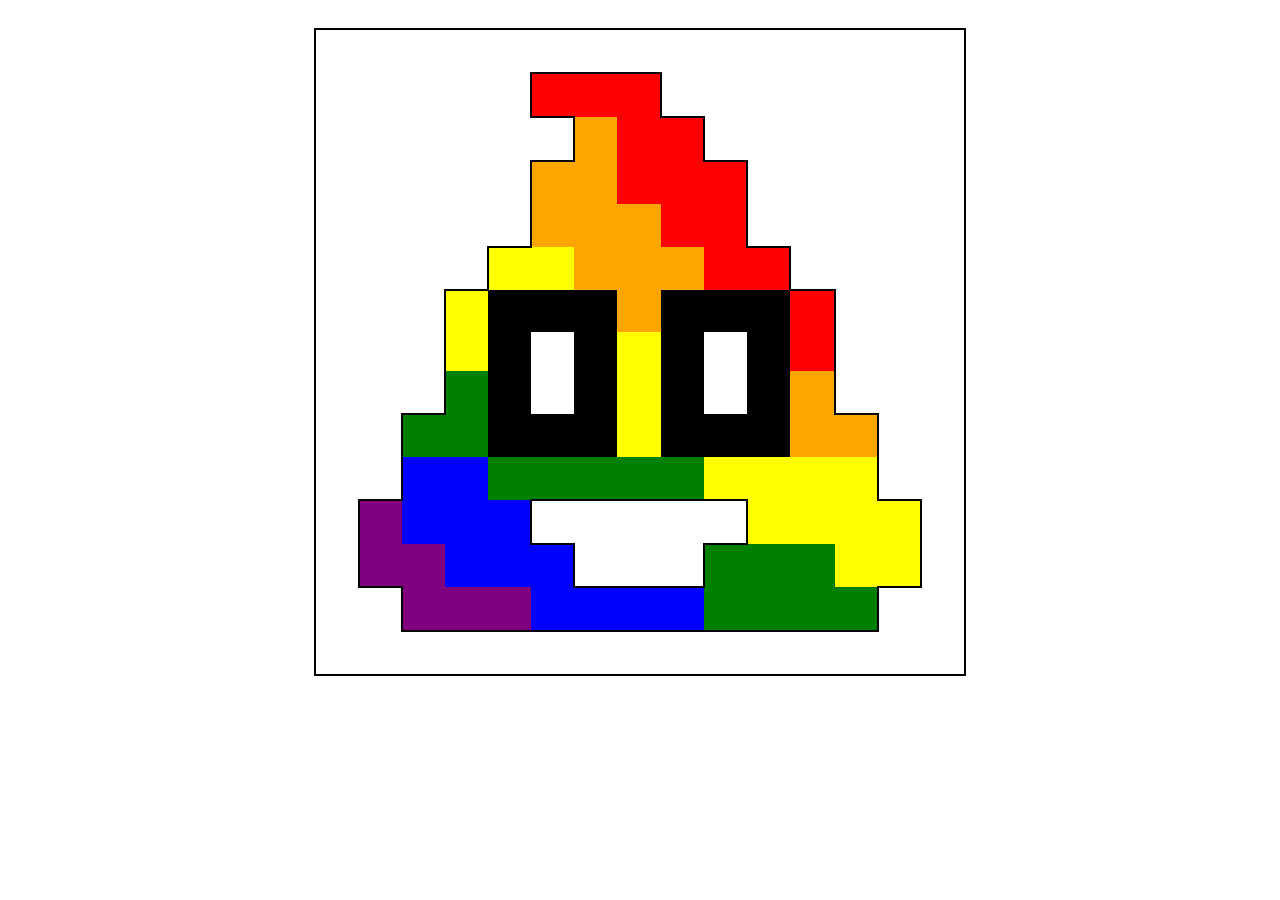
<file: index.html>
<!DOCTYPE html>
<html lang="en">
    <!--
    Poop Emoji Challenge

    Author: Jennifer Martin
    Date: July 15, 2021

-->
<head>
<meta charset="utf-8">
<link href="main.css" rel="stylesheet" />
</head>

<body>
    <table>
            <tr><!--1-->
                <td class="white" colspan="5"></td>
                <td class="white bottom" colspan="3"></td>
                <td class="white" colspan="7"></td>
            </tr>
            <tr><!--2-->
                <td class="white right" colspan="5"></td>
                <td class="red" colspan="3">RED</td>
                <td class="white left bottom"></td>
                <td class="white" colspan="6"></td>
            </tr>
            <tr><!--3-->
                <td class="white" colspan="5"></td>
                <td class="white top bottom right"></td>
                <td class="orange verticaltext" rowspan="2">ORANGE</td>
                <td class="red" colspan="2">RED</td>
                <td class="white bottom left"></td>
                <td class="white" colspan="5"></td>
            </tr>
            <tr><!--4-->
                <td class="white right" colspan="5"></td>
                <td class="orange verticaltext" rowspan="2">ORANGE</td>
                <td class="red" colspan="3">RED</td>
                <td class="white left" colspan="5"></td>
            </tr>
            <tr><!--5-->
                <td class="white" colspan="4"></td>
                <td class="white right bottom"></td>
                <td class="orange" colspan="2">ORANGE</td>
                <td class="red" colspan="2">RED</td>
                <td class="white left bottom"></td>
                <td class="white" colspan="4"></td>
            </tr>
            <tr><!--6-->
                <td class="white" colspan="3"></td>
                <td class="white right bottom"></td>
                <td class="yellow" colspan="2">YELLOW</td>
                <td class="orange" colspan="3">ORANGE</td>
                <td class="red" colspan="2">RED</td>
                <td class="white left bottom"></td>
                <td class="white" colspan="3"></td>
            </tr>
            <tr><!--7-->
                <td class="white right" colspan="3" rowspan="2"></td>
                <td class="yellow verticaltext" rowspan="2">YELLOW</td>
                <td class="black" colspan="3">BLACK</td>
                <td class="orange" >ORANGE</td>
                <td class="black" colspan="3">BLACK</td>
                <td class="red verticaltext" rowspan="2">RED</td>
                <td class="white left" colspan="3" rowspan="2"></td>
            </tr>
            <tr><!--8-->
                <td class="black verticaltext" rowspan="2">BLACK</td>
                <td class="white eyes" rowspan="2"></td>
                <td class="black verticaltext" rowspan="2">BLACK</td>
                <td class="yellow verticaltext" rowspan="3">YELLOW</td>
                <td class="black verticaltext" rowspan="2">BLACK</td>
                <td class="white eyes" rowspan="2"></td>
                <td class="black verticaltext" rowspan="2">BLACK</td>
            </tr>
            <tr><!--9-->
                <td class="white" colspan="2"></td>
                <td class="white right bottom"></td>
                <td class="green" >GREEN</td>
                <td class="orange" >ORANGE</td>
                <td class="white left bottom"></td>
                <td class="white" colspan="2"></td>
            </tr>
            <tr><!--10-->
                <td class="white right" colspan="2"></td>
                <td class="green" colspan="2">GREEN</td>
                <td class="black" colspan="3">BLACK</td>
                <td class="black" colspan="3">BLACK</td>
                <td class="orange" colspan="2">ORANGE</td>
                <td class="white left" colspan="2"></td>
            </tr>
            <tr><!--11-->
                <td class="white"></td>
                <td class="white right bottom"></td>
                <td class="blue" colspan="2">BLUE</td>
                <td class="green" colspan="5">GREEN</td>
                <td class="yellow" colspan="4">YELLOW</td>
                <td class="white left bottom"></td>
                <td class="white"></td>
            </tr>
            <tr><!--12-->
                <td class="white right" rowspan="2" ></td>
                <td class="purple verticaltext" rowspan="2">PURPLE</td>
                <td class="blue" colspan="3">BLUE</td>
                <td class="white top bottom left"></td>
                <td class="white top" colspan="3"></td>
                <td class="white top bottom right"></td>
                <td class="yellow" colspan="4">YELLOW</td>
                <td class="white left" rowspan="2"></td>
            </tr>
            <tr><!--13-->
                <td class="purple verticaltext" rowspan="2">PURPLE</td>
                <td class="blue" colspan="3">BLUE</td>
                <td class="white right left bottom" colspan="3"></td>
                <td class="green" colspan="3">GREEN</td>
                <td class="yellow" colspan="2">YELLOW</td>
            </tr>
            <tr><!--14-->
                <td class="white"></td>
                <td class="white top right"></td>
                <td class="purple" colspan="2">PURPLE</td>
                <td class="blue" colspan="4">BLUE</td>
                <td class="green" colspan="4">GREEN</td>
                <td class="white top left"></td>
                <td class="white"></td>
            </tr>
            <tr><!--15-->
                <td class="white" colspan="2"></td>
                <td class="white top" colspan="11"></td>
                <td class="white" colspan="2"></td>
            </tr>
    </table>
</body>

</html>
</file>
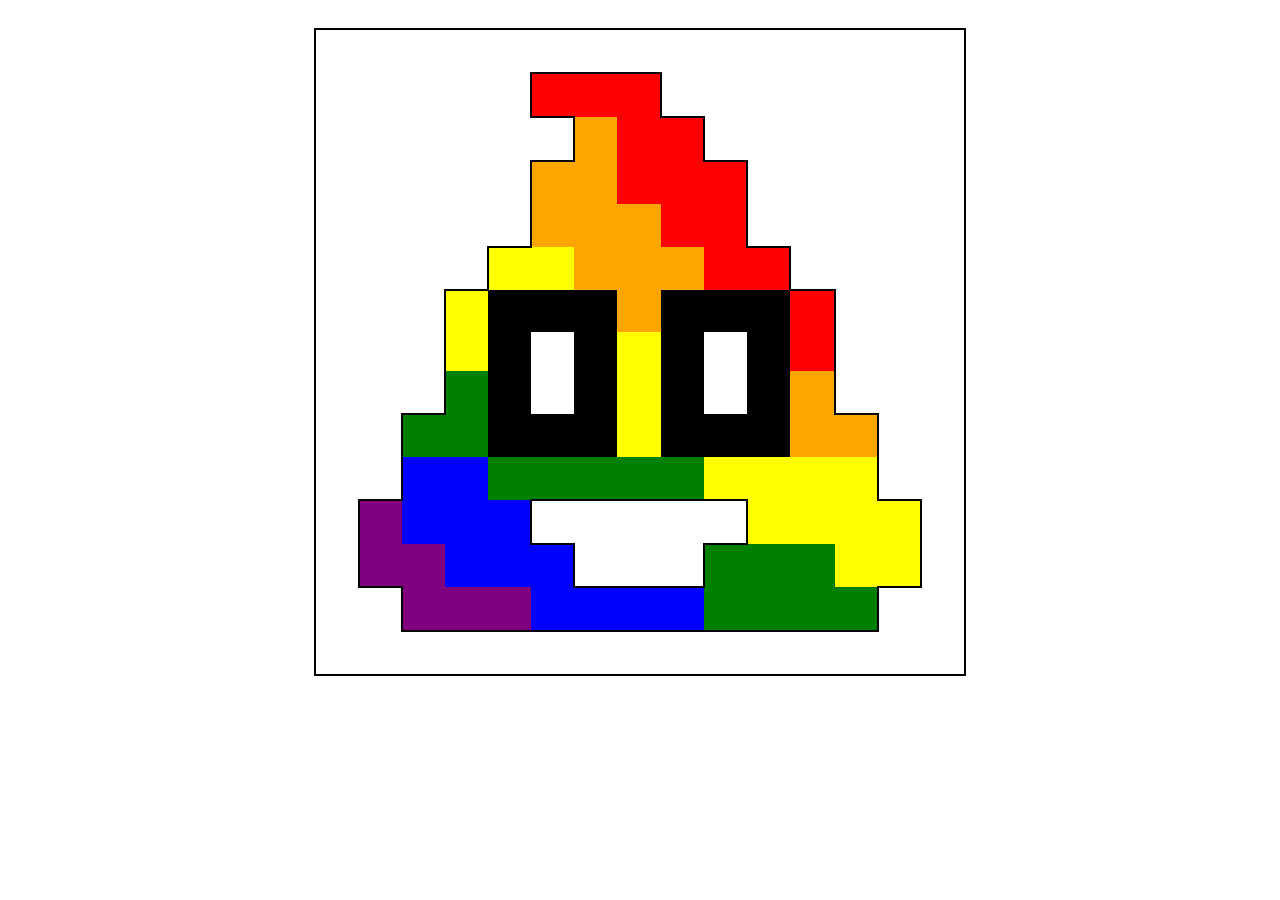
<file: poopemojichallenge.html>
<!DOCTYPE html>
<html lang="en">
    <!--
    Poop Emoji Challenge

    Author: Jennifer Martin
    Date: July 15, 2021

-->
<head>
<meta charset="utf-8">
<link href="poopemojichallenge.css" rel="stylesheet" />
</head>

<body>
    <table>
            <tr><!--1-->
                <td class="white" colspan="5"></td>
                <td class="white bottom" colspan="3"></td>
                <td class="white" colspan="7"></td>
            </tr>
            <tr><!--2-->
                <td class="white right" colspan="5"></td>
                <td class="red" colspan="3">RED</td>
                <td class="white left bottom"></td>
                <td class="white" colspan="6"></td>
            </tr>
            <tr><!--3-->
                <td class="white" colspan="5"></td>
                <td class="white top bottom right"></td>
                <td class="orange verticaltext" rowspan="2">ORANGE</td>
                <td class="red" colspan="2">RED</td>
                <td class="white bottom left"></td>
                <td class="white" colspan="5"></td>
            </tr>
            <tr><!--4-->
                <td class="white right" colspan="5"></td>
                <td class="orange verticaltext" rowspan="2">ORANGE</td>
                <td class="red" colspan="3">RED</td>
                <td class="white left" colspan="5"></td>
            </tr>
            <tr><!--5-->
                <td class="white" colspan="4"></td>
                <td class="white right bottom"></td>
                <td class="orange" colspan="2">ORANGE</td>
                <td class="red" colspan="2">RED</td>
                <td class="white left bottom"></td>
                <td class="white" colspan="4"></td>
            </tr>
            <tr><!--6-->
                <td class="white" colspan="3"></td>
                <td class="white right bottom"></td>
                <td class="yellow" colspan="2">YELLOW</td>
                <td class="orange" colspan="3">ORANGE</td>
                <td class="red" colspan="2">RED</td>
                <td class="white left bottom"></td>
                <td class="white" colspan="3"></td>
            </tr>
            <tr><!--7-->
                <td class="white right" colspan="3" rowspan="2"></td>
                <td class="yellow verticaltext" rowspan="2">YELLOW</td>
                <td class="black" colspan="3">BLACK</td>
                <td class="orange" >ORANGE</td>
                <td class="black" colspan="3">BLACK</td>
                <td class="red verticaltext" rowspan="2">RED</td>
                <td class="white left" colspan="3" rowspan="2"></td>
            </tr>
            <tr><!--8-->
                <td class="black verticaltext" rowspan="2">BLACK</td>
                <td class="white eyes" rowspan="2"></td>
                <td class="black verticaltext" rowspan="2">BLACK</td>
                <td class="yellow verticaltext" rowspan="3">YELLOW</td>
                <td class="black verticaltext" rowspan="2">BLACK</td>
                <td class="white eyes" rowspan="2"></td>
                <td class="black verticaltext" rowspan="2">BLACK</td>
            </tr>
            <tr><!--9-->
                <td class="white" colspan="2"></td>
                <td class="white right bottom"></td>
                <td class="green" >GREEN</td>
                <td class="orange" >ORANGE</td>
                <td class="white left bottom"></td>
                <td class="white" colspan="2"></td>
            </tr>
            <tr><!--10-->
                <td class="white right" colspan="2"></td>
                <td class="green" colspan="2">GREEN</td>
                <td class="black" colspan="3">BLACK</td>
                <td class="black" colspan="3">BLACK</td>
                <td class="orange" colspan="2">ORANGE</td>
                <td class="white left" colspan="2"></td>
            </tr>
            <tr><!--11-->
                <td class="white"></td>
                <td class="white right bottom"></td>
                <td class="blue" colspan="2">BLUE</td>
                <td class="green" colspan="5">GREEN</td>
                <td class="yellow" colspan="4">YELLOW</td>
                <td class="white left bottom"></td>
                <td class="white"></td>
            </tr>
            <tr><!--12-->
                <td class="white right" rowspan="2" ></td>
                <td class="purple verticaltext" rowspan="2">PURPLE</td>
                <td class="blue" colspan="3">BLUE</td>
                <td class="white top bottom left"></td>
                <td class="white top" colspan="3"></td>
                <td class="white top bottom right"></td>
                <td class="yellow" colspan="4">YELLOW</td>
                <td class="white left" rowspan="2"></td>
            </tr>
            <tr><!--13-->
                <td class="purple verticaltext" rowspan="2">PURPLE</td>
                <td class="blue" colspan="3">BLUE</td>
                <td class="white right left bottom" colspan="3"></td>
                <td class="green" colspan="3">GREEN</td>
                <td class="yellow" colspan="2">YELLOW</td>
            </tr>
            <tr><!--14-->
                <td class="white"></td>
                <td class="white top right"></td>
                <td class="purple" colspan="2">PURPLE</td>
                <td class="blue" colspan="4">BLUE</td>
                <td class="green" colspan="4">GREEN</td>
                <td class="white top left"></td>
                <td class="white"></td>
            </tr>
            <tr><!--15-->
                <td class="white" colspan="2"></td>
                <td class="white top" colspan="11"></td>
                <td class="white" colspan="2"></td>
            </tr>
    </table>
</body>

</html>
</file>
<file: main.css>
@charset "utf-8";

/*

Poop Emoji Challenge

Author: Jennifer Martin
Date: July 15, 2021

*/

.red {
    background-color: red;
    color: red;
}
.orange {
    background-color: orange;
    color: orange;
}
.yellow {
    background-color: yellow;
    color:yellow;
}
.green {
    background-color: green;
    color: green;
}
.blue {
    background-color: blue;
    color: blue;
}
.purple {
    background-color: purple;
    color: purple;
}
.black {
    background-color: black;
    color: black;
}
.white {
    background-color: white;
    color: white;
}
table {
    outline: 2px solid black;
    border-collapse:collapse;
    margin: 30px auto;
    font-weight:bold;
}
td {
    width:40px;
    height: 40px;
    vertical-align: auto;
    text-align: center;
    font-size:60%;
}
.top {
    border-top: 2px solid black;
}
.bottom {
    border-bottom: 2px solid black;
}
.left {
    border-left: 2px solid black;
}
.right {
    border-right: 2px solid black;
}
table:hover td{
    outline: 0.5px dashed grey;
    background-color: white;
}
.eyes {
    height:80px;
}
.verticaltext {
    writing-mode: vertical-lr;
}
table:hover .yellow {
    color:black;
}
</file>
<file: poopemojichallenge.css>
@charset "utf-8";

/*

Poop Emoji Challenge

Author: Jennifer Martin
Date: July 15, 2021

*/

.red {
    background-color: red;
    color: red;
}
.orange {
    background-color: orange;
    color: orange;
}
.yellow {
    background-color: yellow;
    color:yellow;
}
.green {
    background-color: green;
    color: green;
}
.blue {
    background-color: blue;
    color: blue;
}
.purple {
    background-color: purple;
    color: purple;
}
.black {
    background-color: black;
    color: black;
}
.white {
    background-color: white;
    color: white;
}
table {
    outline: 2px solid black;
    border-collapse:collapse;
    margin: 30px auto;
    font-weight:bold;
}
td {
    width:40px;
    height: 40px;
    vertical-align: auto;
    text-align: center;
    font-size:60%;
}
.top {
    border-top: 2px solid black;
}
.bottom {
    border-bottom: 2px solid black;
}
.left {
    border-left: 2px solid black;
}
.right {
    border-right: 2px solid black;
}
table:hover td{
    outline: 0.5px dashed grey;
    background-color: white;
}
.eyes {
    height:80px;
}
.verticaltext {
    writing-mode: vertical-lr;
}
table:hover .yellow {
    color:black;
}
</file>
